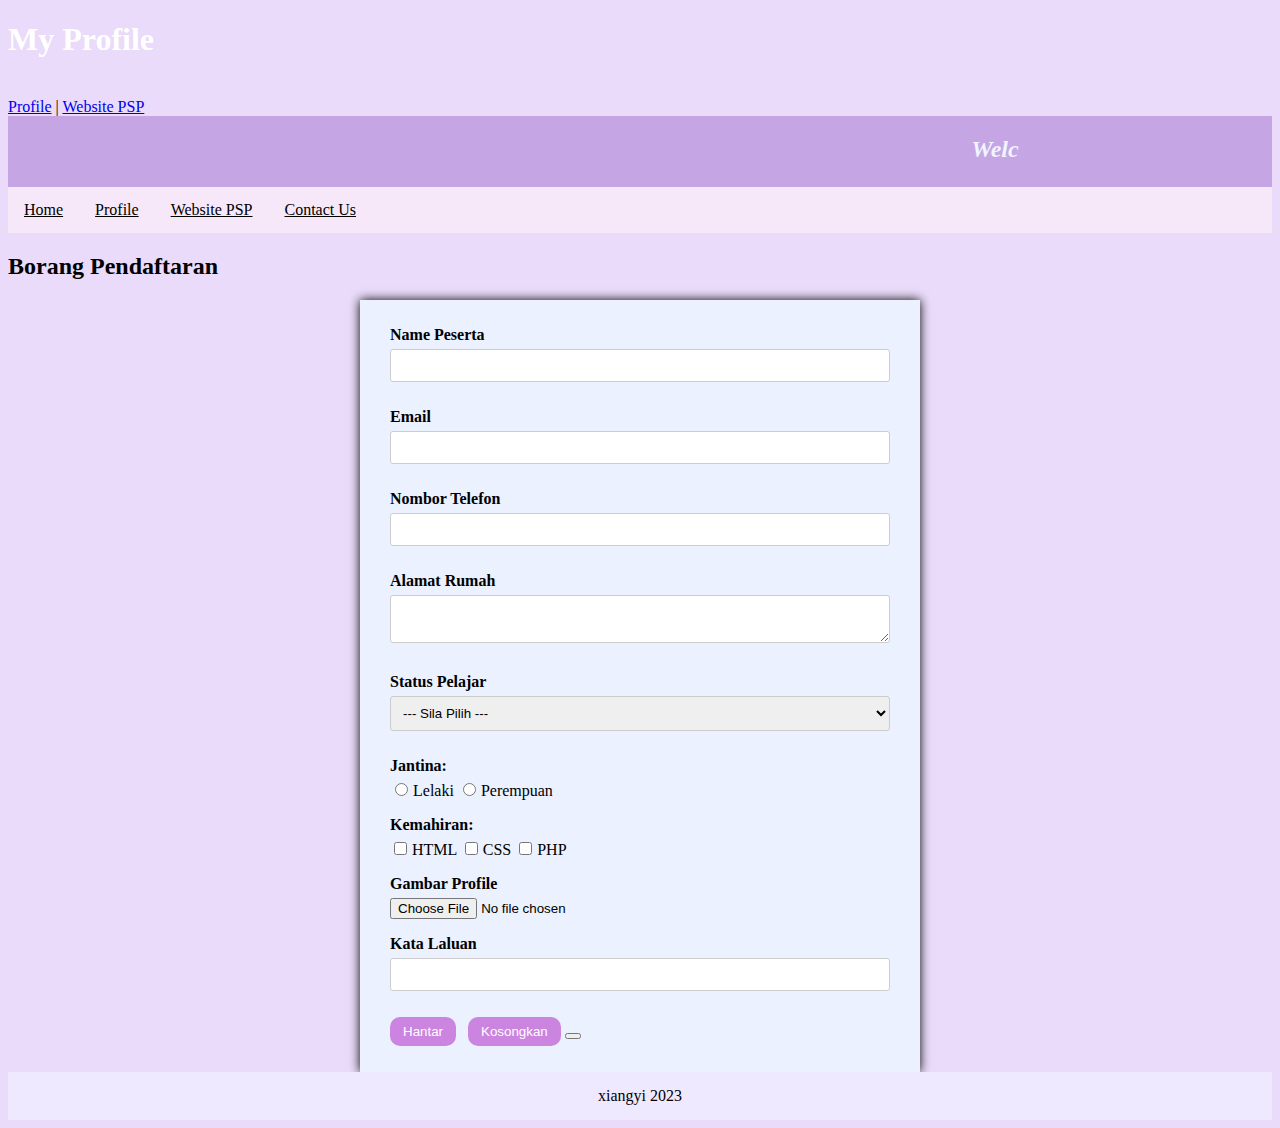
<file: form.html>
<!DOCTYPE html>
<html>
    <head>
        <meta charset="utf-8">
        <meta name="viewport" content="width=device-width,initial-scale=1">
        <link rel="stylesheet" type="text/css" href="styles.css">
    </head>
<body style="background-color: #e9dbf9;">
<h1 style="color: white;">My Profile</h1>
<br>
<a href="profile.html">Profile</a> |
<a href="http://www.psp.edu.my/pspweb/index.php?lang=en" target="_blank">Website PSP</a>
</body>

<header>
	<marquee width ="60%"><h2><i>Welcome to my website</i></h2></marquee>
</header>
<nav>
	<ul>
		<li><a href="index.html">Home</a></li>
		<li><a href="profile.html">Profile</a></li>
		<li><a href="http://www.psp.edu.my/pspweb/index.php?lang=en" target="_blank">Website PSP</a></li>
		<li><a href="form.html">Contact Us</a></li>
	</ul>
</nav>

    <body>
        <h2>Borang Pendaftaran</h2>
        <form action ="https://dev.jtmkpsp.my/process.php" method="POST" enctype="multipart/form-data">
            <p>
                <label for="name">Name Peserta</label>
                <input type="text" name="name" id="name">
            </p>

            <p>
                <label for="emel">Email</label>
                <input type="email" name="email" id="email">
            </p>

            <p>
                <label for="phone">Nombor Telefon</label>
                <input type="text" name="nombor_telefon" id="nombor_telefon">
            </p>

            <p>
                <label for="address">Alamat Rumah</label>
                <textarea name="address" id="address"></textarea>
            </p>

            <p>
                <label for="status_pelajar">Status Pelajar</label>
                <select name="status" id="status">
                <option value="">--- Sila Pilih ---</option>
                <option value="Aktif">Aktif</option>
                <option value="Tidak Aktif">Tidak Aktif</option>
            </select>
            </p>

            <p>
                <label for="Jantina">Jantina:</label>
                <input type="radio" name="Jantina" id="Jantina" value="Lelaki">Lelaki
                <input type="radio" name="Jantina" id="Jantina" value="Perempuan">Perempuan
            </p>

            <p>
                <label for="Skill">Kemahiran:</label>
                <input type="checkbox" name="Skill[]" id="Skill[]" value="HTML">HTML
                <input type="checkbox" name="Skill[]" id="Skill[]" value="CSS">CSS
                <input type="checkbox" name="Skill[]" id="Skill[]" value="PHP">PHP
            </p>

            <p>
                <label for="dp">Gambar Profile</label>
                <input type="file" name="gambar_profile" id="gambar_profile">
            </p>

            <input type="hidden" name="roles" ide="roles" value="admin">

            <p>
                <label for="katalaluan">Kata Laluan</label>
                <input type="password" name="katalaluan" id="katalaluan">
            </p>

            <p>
                <button type="submit">Hantar</button> &nbsp;
                <button type="reset">Kosongkan</button>
                <button></button>
            </p>
        </form>
    </body>

    <footer>
        xiangyi 2023
    </footer>

</html>
</file>
<file: styles.css>
/* Style for Header */

body{
    background-image: url();
}

header{
    background-color: rgb(197, 165, 227);
    color: aliceblue;
    text-align: center;
    padding: 20 px;
}


/* Style for navigation menu */

nav ul{
    list-style: none;
    margin: 0;
    padding: 0;
    overflow: hidden;
    background-color: rgb(247, 232, 249);
}

nav li{
    float: left;
}

nav a{
    display: block;
    color: black;
    text-align: center;
    padding: 14px 16px;
}

nav li a:hover{
    background-color: white;
}

/* Styling for content/main */
main{
    max-width: 1000px;
    margin: 20px auto;
    padding: 20px;
    background-color: rgb(255, 246, 239);
    box-shadow: 0 0 10px rgba(0, 0, 0, 1);
}

footer{
    text-align: center;
    background-color: rgb(239, 233, 255);
    color: black;
    padding: 15px;
}

form{
    max-width: 500px;
    margin: 0 auto;
    padding: 10px 30px;
    border:none;
    border-radius: 20 px;
    background-color: #EBF1FF;
    box-shadow: 0 0 10px rgba(0, 0, 0, 1);
}

label{
    display: block;
    font-weight: bold;
    margin-bottom: 5px;
}

input[type="text"],
input[type="email"],
input[type="password"],
textarea,
select{
    width: 100%;
    padding: 8px;
    margin-bottom: 10px;
    border: 1px solid #ccc;
    border-radius: 3px;
    box-sizing: border-box;
}

input[type="radio"],
input[type="checkbox"]{
    margin-right: 5px;
}

button[type="submit"],
button[type="reset"]{
    background-color: #CB84DF;
    color: #fff;
    border:none;
    padding: 7px 13px;
    border-radius: 10px;
    cursor: pointer;
}

button[type="submit"]:hover,
button[type="reset"]:hover{
    background-color: #EFC5FA;
    color: #000;
}

div#kiri{
    width: 48%;
    float: left;
    padding: 5px;
    border-style: dashed;
    background-color: #EAEBF9;
}

div#kanan{
    width: 48%;
    float: right;
    padding: 5px;
    border-style: dashed;
    background-color: #EAEBF9;
}

.clear{clear: both;}
</file>
